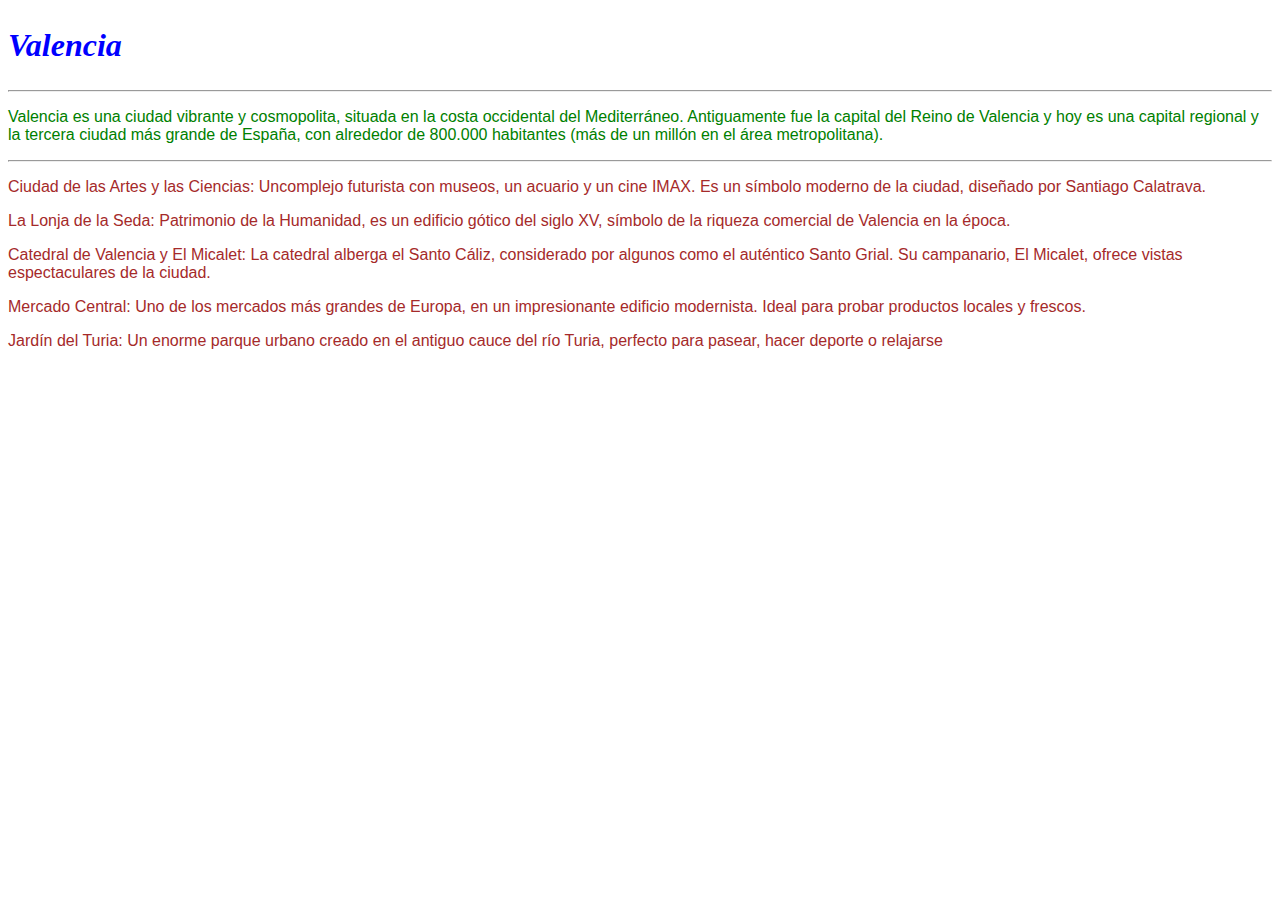
<file: index.html>
<!DOCTYPE html>
<html lang="es">
<head>
    <meta charset="UTF-8">
    <meta name="viewport" content="width=, initial-scale=1.0">
    <title>Document</title>
    <link rel="stylesheet" href="style.css">
</head>
<body>
    <h2 id="nombre_ciudad">Valencia</h2>
    <hr>
    <p class="descrip_ciudad">Valencia es una ciudad vibrante y cosmopolita, situada en la costa occidental del Mediterráneo. Antiguamente fue la capital del Reino de Valencia y hoy es una capital regional y la tercera ciudad más grande de España, con alrededor de 800.000 habitantes (más de un millón en el área metropolitana).</p>
    <hr>
    <p class="sitios_ciudad">Ciudad de las Artes y las Ciencias: Uncomplejo futurista con museos, un acuario y un cine IMAX. Es un símbolo moderno de la ciudad, diseñado por Santiago Calatrava.</p>
    <p class="sitios_ciudad">La Lonja de la Seda: Patrimonio de la Humanidad, es un edificio gótico del siglo XV, símbolo de la riqueza comercial de Valencia en la época.</p>
    <p class="sitios_ciudad">Catedral de Valencia y El Micalet: La catedral alberga el Santo Cáliz, considerado por algunos como el auténtico Santo Grial. Su campanario, El Micalet, ofrece vistas espectaculares de la ciudad.</p>
    <p class="sitios_ciudad">Mercado Central: Uno de los mercados más grandes de Europa, en un impresionante edificio modernista. Ideal para probar productos locales y frescos.</p>
    <p class="sitios_ciudad">Jardín del Turia: Un enorme parque urbano creado en el antiguo cauce del río Turia, perfecto para pasear, hacer deporte o relajarse</p>
</body>
</html>
</file>
<file: style.css>
h2#nombre_ciudad{
    color: blue;
    font-style: oblique;
    font-size: 2em;
}

p.descrip_ciudad{
    color: green;
    font-family: Arial;
}

p.sitios_ciudad{
    color: brown;
    font-family: sans-serif;
}
</file>
